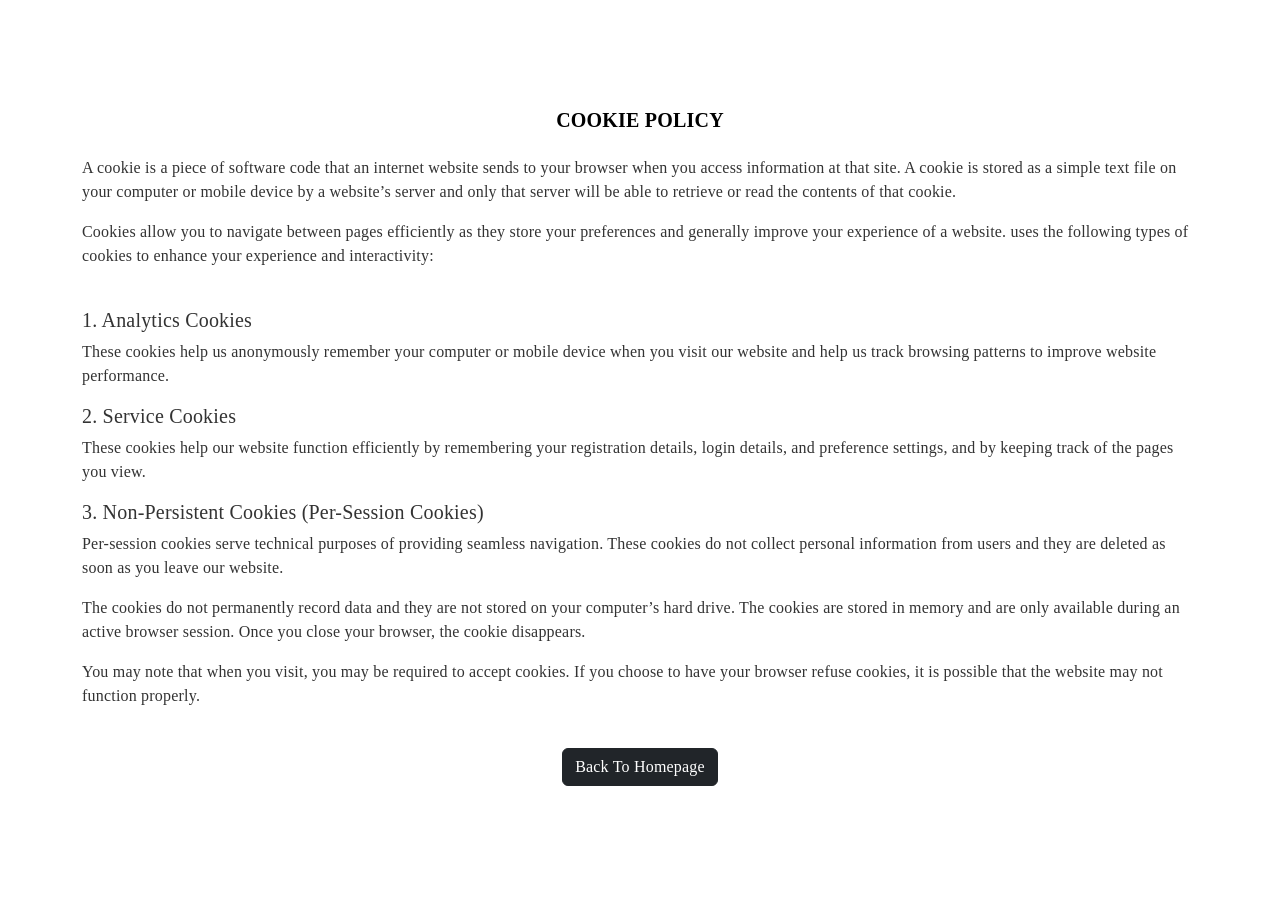
<file: cookie.html>
<!DOCTYPE html>
<html lang="en">
<head>

<meta charset="UTF-8">
<meta name="viewport" content="width=device-width, initial-scale=1">

<title>Cookie Policy</title>

<meta name="description" content="Cookie Policy of Panvel New Project Website">
<meta name="keywords" content="cookie policy, website cookies">

<link rel="icon" href="./images/favicon.webp">

<link href="https://cdnjs.cloudflare.com/ajax/libs/font-awesome/5.15.1/css/all.min.css" rel="stylesheet">
<link href="https://cdn.jsdelivr.net/npm/bootstrap@5.2.3/dist/css/bootstrap.min.css" rel="stylesheet">

<link rel="stylesheet" href="scss/style.css">

</head>

<body>

<header id="header" class="th-top-bar">
<div class="container"></div>
</header>

<section>
<div class="container py-5">

<h2 class="text-center mb-4">Cookie Policy</h2>

<p>
A cookie is a piece of software code that an internet website sends to your browser when you access information at that site. 
A cookie is stored as a simple text file on your computer or mobile device by a website’s server and only that server will be able to retrieve or read the contents of that cookie.
</p>

<p>
Cookies allow you to navigate between pages efficiently as they store your preferences and generally improve your experience of a website.
uses the following types of cookies to enhance your experience and interactivity:
</p>

<br>

<h5>1. Analytics Cookies</h5>
<p>
These cookies help us anonymously remember your computer or mobile device when you visit our website and help us track browsing patterns to improve website performance.
</p>

<h5>2. Service Cookies</h5>
<p>
These cookies help our website function efficiently by remembering your registration details, login details, and preference settings, and by keeping track of the pages you view.
</p>

<h5>3. Non-Persistent Cookies (Per-Session Cookies)</h5>
<p>
Per-session cookies serve technical purposes of providing seamless navigation. These cookies do not collect personal information from users and they are deleted as soon as you leave our website.
</p>

<p>
The cookies do not permanently record data and they are not stored on your computer’s hard drive. The cookies are stored in memory and are only available during an active browser session.
Once you close your browser, the cookie disappears.
</p>

<p>
You may note that when you visit, you may be required to accept cookies. If you choose to have your browser refuse cookies, it is possible that the website may not function properly.
</p>

<br>

<div class="text-center">
<a href="index.html" class="btn btn-dark">Back To Homepage</a>
</div>

</div>
</section>

</body>
</html>
</file>
<file: scss/style.css>
.top-bar {
	background: #ffffffd9;
	-webkit-box-shadow: 5px 2px 6px 0 #0000001f, inset 0 -1px 0 0 #dadce0;
	box-shadow: 5px 2px 6px 0 #0000001f, inset 0 -1px 0 0 #dadce0;
	position: fixed;
	width: 100%
}

.top-bar .nav-link {
	color: #333;
	font-weight: 700;
	padding: 15px 20px
}

.top-bar .header-first-row {
	padding: 5px 0;
	background: #3a663b
}

.top-bar .header-first-row .Logo {
	display: inline-block;
	padding: 5px
}

.top-bar .header-first-row .Logo img {
	height: 60px
}

.top-bar .header-first-row .ph-no {
	padding: 5px 10px;
	font-size: 14px;
	border-radius: 3px;
	margin-left: 5px;
	display: inline-block;
	background: #ffc71b
}

.top-bar .header-first-row .ph-no a {
	text-decoration: none
}

.top-bar .header-first-row .phone_no_1 {
	color: #fff
}

.top-bar .header-first-row .phone_no_1:hover {
	color: #fdfdfd
}

.top-bar .header-first-row .navbar.navbar-expand-md.navbar-light {
	padding: 0 10px;
	background: #fff
}

.top-bar .header-first-row .navbar-nav li .phone_url {
	font-size: 16px
}

.top-bar .header-first-row .navbar-expand-lg {
	padding: 0 10px
}

.top-bar .header-first-row .navbar-expand-lg .navbar-nav .nav-link {
	padding-right: .4rem;
	padding-left: .4rem
}

.top-bar .header-first-row .navbar-light .navbar-nav .active>.nav-link,
.top-bar .header-first-row .navbar-light .navbar-nav .nav-link.active,
.top-bar .header-first-row .navbar-light .navbar-nav .nav-link.show,
.top-bar .header-first-row .navbar-light .navbar-nav .show>.nav-link {
	color: rgb(0, 0, 0)
}

.top-bar .header-first-row .navbar-light .navbar-nav .nav-link {
	color: rgb(0, 0, 0);
	font-weight: 500;
	font-size: 14px;
	text-transform: uppercase
}

.top-bar .header-first-row .navbar-light .navbar-nav .nav-link:focus,
.top-bar .header-first-row .navbar-light .navbar-nav .nav-link:hover {
	color: rgb(255, 255, 255);
	-webkit-transition: .5s ease all;
	transition: .5s ease all
}

.top-bar .header-first-row .navbar-light .navbar-toggler {
	border: none;
	padding: 0
}

.top-bar .header-first-row .navbar-light .navbar-toggler .navbar-toggler-icon {
	line-height: 1.25em;
	color: #000
}

.top-bar .header-first-row .navbar-light .navbar-toggler:focus {
	-webkit-box-shadow: none;
	box-shadow: none
}

.top-bar .header-first-row .nav-item {
	-webkit-transition: all ease .3s;
	transition: all ease .3s
}

.top-bar .header-first-row .icon-menu {
	color: #333;
	font-size: 1.5em
}

.top-bar .header-first-row .mb-number {
	margin-top: 7px;
	font-size: .875em
}



.modal .modal-title {
	font-size: 18px;
	letter-spacing: .5px;
	padding-right: 20px
}

.modal .popup-img {
	margin: 0 auto 10px;
	overflow: hidden
}

.modal .popup-img img {
	height: 100%;
	width: 100%
}

.modal .modal-dialog {
	max-width: 380px
}

.modal .btn-close {
	position: absolute;
	right: 8px;
	top: 8px;
	background: #fb2323;
	opacity: 1;
	color: #fff;
	border-radius: 0;
	line-height: 16px
}

.modal .btn-close:hover {
	color: #fff;
	opacity: .9
}

.modal .btn-close:focus {
	-webkit-box-shadow: none;
	box-shadow: none
}

.modal .country-code select,
.modal .name-cont .form-control,
.modal .m-number-cont .form-control {
	border: none;
	border-bottom: 1px solid #949494;
	margin-bottom: 15px;
	position: relative
}

.modal .country-code select,
.modal .country-code select,
.modal .name-cont .form-control,
.modal .m-number-cont .form-control {
	height: calc(2.3em + .75rem + 0px);
	width: 100%;
	font-size: .875em;
	border-radius: 0;
	color: #495057
}

.modal .country-code select {
	padding-left: 10px
}

.modal .register-submit {
	width: 100%
}

.banner-box {
	position: relative;
	display: -webkit-box;
	display: -ms-flexbox;
	display: flex;
	-webkit-box-align: center;
	-ms-flex-align: center;
	align-items: center;
	-webkit-box-pack: center;
	-ms-flex-pack: center;
	justify-content: center;
	-ms-flex-wrap: wrap;
	flex-wrap: wrap
}

.banner-box .dtp-view-img {
	display: none
}

.banner-box .banner-img img {
	height: 100%
}

.banner-box .banner-form-part {
	position: relative;
	background: #fff;
	height: 100%;
	z-index: 1;
	padding: 15px;
	border-radius: 5px
}

.banner-box .banner-form-part .offer_list ul {
	margin: .75em 0;
	padding: 0 1em;
	list-style: none
}

.banner-box .banner-form-part .offer_list li:before {
	content: "";
	border-color: transparent #79663b;
	border-style: solid;
	border-width: .35em 0 .35em .45em;
	display: block;
	height: 0;
	width: 0;
	left: -1em;
	top: .9em;
	position: relative
}

.banner-box .form-offer {
	max-width: 320px;
	text-align: center
}

.banner-box .form-offer b {
	display: block
}

.banner-box .form-heading {
	background: #3a663b;
	padding: 10px;
	color: #fff;
	margin-bottom: 15px
}

.banner-box .form-heading h1 {
	font-size: 24px;
	text-align: center
}

.banner-box .form-container {
	border-top: none;
	width: 320px
}

.banner-box .form-container h4 {
	text-align: center;
	padding: 10px;
	font-size: 20px;
	border-radius: 5px 5px 0 0;
	color: #ffff
}

.banner-box .form-container h1 {
	font-size: 18px
}

.banner-box .form-container .sub-offer span {
	text-align: center
}

.banner-box .terms {
	color: #000
}

.banner-box .form-heading span {
	display: block;
	font-size: 1.2rem;
	margin-top: 10px;
	margin-bottom: 5px
}

.banner-box .country-code {
	width: 35%;
	display: inline-block
}

.banner-box .m-number-cont {
	width: calc(100% - 37%);
	display: inline-block
}

.banner-box .country-code select,
.banner-box .name-cont .form-control,
.banner-box .m-number-cont .form-control,
.banner-box .register-submit {
	height: calc(2.3em + .75rem + 0px);
	width: 100%;
	font-size: .875em;
	border-radius: 0
}

.banner-box .form-control {
	border: none;
	border-bottom: 1px solid #949494
}

.banner-box .country-code select {
	padding: 0 10px;
	background: #fff
}

.banner-box .term-condition {
	font-size: .875em;
	display: inline-block;
	width: 100%;
	margin-bottom: 20px;
	text-align: left
}

.banner-box .register-submit {
	border-radius: 5px
}

.banner-box .country-code,
.banner-box .name-cont,
.banner-box .m-number-cont {
	margin-bottom: 15px;
	position: relative
}

.banner-box .offer-banner {
	z-index: 9;
	width: 350px;
	padding: 0;
	-webkit-box-shadow: 0 5px 5px -5px #333;
	box-shadow: 0 5px 5px -5px #333;
	background: #e86964;
	color: #fff;
	border-radius: 5px 5px 0 0;
	padding: 20px
}

.banner-box .offer-banner .icon-check-1:before {
	margin: 0;
	padding: 0;
	text-align: left
}

.banner-box .banner-content li {
	letter-spacing: .5px
}

.banner-box .banner-content li::before {
	content: '';
	width: 10px;
	height: 10px;
	background: #d7251d;
	margin-right: 10px;
	display: inline-block;
	vertical-align: middle
}

.banner-box .banner-content li b {
	font-size: 18px
}

.banner-box .banner-content li span {
	display: inline-block;
	vertical-align: middle
}

.banner-box select {
	border: none;
	border-bottom: 1px solid #949494;
	color: #495057
}

.banner-box .modal-header h4 {
	font-size: 16px;
	padding-right: 16px
}

.cta-section {
	background: #e8f1bf;
	padding: 40px 0;
	color: #fff;
	clear: both;
	position: relative;
	margin-top: 80px
}

.cta-box {
	position: relative;
	z-index: 1;
	text-align: center
}

.cta-box .cta-img {
	width: 320px;
	display: inline-block;
	vertical-align: middle
}

.request {
	color: #484848
}

.cta-content {
	display: inline-block;
	vertical-align: middle;
	padding: 20px 0;
	position: relative;
	z-index: 1;
	width: 100%;
	text-align: center
}

.cta-content h3 {
	font-size: 20px;
	display: inline-block;
	margin: 0 0 20px;
	vertical-align: middle
}

.cta-content button {
	border-color: #fff
}

.cta-video-section {
	background: url(../img/banner.webp) fixed center center;
	background-repeat: no-repeat;
	background-size: cover
}

.dowload-brochure {
	background: url(../img/banner.webp) fixed center center;
	background-repeat: no-repeat;
	background-size: cover
}

.cta-video-section,
.dowload-brochure {
	padding: 50px 0;
	color: #fff;
	text-align: center;
	position: relative;
	background-position: center;
	margin-top: 80px
}

.cta-video-section:after,
.dowload-brochure:after {
	background: #00000085;
	position: absolute;
	top: 0;
	left: 0;
	width: 100%;
	height: 100%;
	content: ""
}

.cta-video-section .cta-content,
.dowload-brochure .cta-content {
	padding-top: 40px
}

.floor-plan .overlay-div {
	height: 100%;
	position: absolute;
	width: 100%;
	bottom: -100%;
	background: rgba(202, 202, 203, .6);
	-webkit-transition: .5s ease;
	transition: .5s ease
}

.floor-plan .overlay-div button {
	position: absolute;
	left: 50%;
	width: 60%;
	color: #fff;
	background: #ffc71b;
	top: 50%;
	-webkit-transform: translate(-50%, -50%);
	transform: translate(-50%, -50%);
	-webkit-transition: .3s ease;
	transition: .3s ease
}

.floor-plan .overlay-div button:hover {
	background: #fff;
	color: #000
}

.floor-plan .f-p-rhs .heading-1 {
	color: #fff
}

.floor-plan .flor-p-cont {
	text-align: center;
	display: -webkit-box;
	display: -ms-flexbox;
	display: flex;
	-webkit-box-pack: center;
	-ms-flex-pack: center;
	justify-content: center;
	-webkit-box-align: center;
	-ms-flex-align: center;
	align-items: center;
	-ms-flex-wrap: wrap;
	flex-wrap: wrap
}

.floor-plan .floorplan-section h2 .icon-home {
	color: #fff;
	display: inline-block;
	vertical-align: baseline;
	font-size: 42px;
	border-bottom: 2px solid
}

.floor-plan .floor-img-cont {
	overflow: hidden;
	border-radius: 5px
}

.floor-plan .floorplan-section img {
	-webkit-filter: blur(4px);
	filter: blur(4px)
}

.floor-plan .image-container {
	width: 100%;
	margin-bottom: 20px;
	margin: 0 auto 20px;
	position: relative;
	overflow: hidden;
	text-align: center;
	background: #fff;
	border-radius: 5px;
	border: 1px solid #000;
	-webkit-box-shadow: 0 7px 16px 0 rgba(50, 50, 50, .2);
	box-shadow: 0 7px 16px 0 rgba(50, 50, 50, .2)
}

.floor-plan .image-container:hover .overlay-div {
	bottom: 0
}

.price-box .price-card-listing {
	display: -webkit-box;
	display: -ms-flexbox;
	display: flex;
	-ms-flex-wrap: wrap;
	flex-wrap: wrap;
	margin: 20px 0 10px;
	-webkit-box-pack: center;
	-ms-flex-pack: center;
	justify-content: center
}

.price-box .price-card-listing .price-item {
	padding: 20px;
	width: 100%;
	text-align: center;
	-webkit-transition: .5s all;
	transition: .5s all;
	margin-bottom: 10px;
	border-radius: 10px;
	background: #344f24;
	color: #fff
}

.price-box .price-card-listing .price-item:hover {
	font-weight: 500;
	background: #f9f9f9;
	-webkit-box-shadow: 0 7px 16px 0 rgba(50, 50, 50, .199);
	box-shadow: 0 7px 16px 0 rgba(50, 50, 50, .199);
	border-radius: 10px;
	color: #000
}

.price-box .price-card-listing .area,
.price-box .price-card-listing .pricing {
	margin-top: 20px
}

.price-box .price-card-listing .area span,
.price-box .price-card-listing .pricing span {
	display: block;
	font-weight: 600;
	font-size: 20px
}

.price-box .price-card-listing .btm-pr-btn {
	margin-top: 10px
}

.price-box .price-card-listing .typology {
	text-transform: uppercase;
	font-weight: 600;
	font-size: 22px;
	color: #ffc71b;
	margin-bottom: 20px
}

.price-box .price-card-listing .typology span {
	display: block
}

.location .accordion-body {
	background: #f3f3f3
}

.location .accordion-body ul {
	margin-bottom: 0
}

.location .accordion-body ul li {
	font-size: 14px
}

.location .accordion-body ul li:before {
	content: "";
	width: 5px;
	height: 5px;
	display: inline-block;
	margin: 8px 10px 0 0;
	background-color: #000;
	-webkit-transform: rotate(45deg);
	transform: rotate(45deg);
	vertical-align: top
}

.location .accordion-header p {
	font-size: 14px
}

.location .accordion-header button {
	font-weight: 600;
	color: #333;
	background: #fff
}

.location .map-frame {
	width: 100%;
	height: 450px
}

.location .loc-map-img {
	margin-bottom: 10px
}

.location img {
	width: 100%;
	height: 450px
}

.location .location-content {
	width: 100%;
	padding: 2px;
	margin-top: 10px;
	border-radius: 5px
}

.location .loc-map-text {
	font-size: .875em;
	letter-spacing: .5px;
	line-height: 30px;
	text-align: justify
}

.location .loc-map-img {
	-webkit-box-shadow: 0 7px 16px 0 rgba(50, 50, 50, .2);
	box-shadow: 0 7px 16px 0 rgba(50, 50, 50, .2);
	margin-top: 10px
}

.location .nearby h5 {
	margin-top: 25px;
	color: #f36f21
}

.location .nearby-connect {
	background: #fff
}

.location .nearby-connect .card-body ul {
	margin-bottom: 0;
	padding-left: 0
}

.location .nearby-connect h4 {
	padding-left: 15px;
	margin-bottom: 0
}

.location .nearby-connect .card-head {
	margin-top: 15px
}

.location .site-visit {
	margin-top: 20px
}

.footer-section {
	background: #e8f1bf;
	padding: 20px 0 0;
	margin: 30px 0 0
}

.footer-section .footer-text-content {
	text-align: center;
	border-top: 1px solid #6c757d;
	padding: 10px;
	font-size: .6875em;
	margin-top: 20px
}

.footer-section .term_sec a {
	color: #000;
	text-decoration: none;
	font-size: 16px
}

.footer-section .copyright_sec {
	font-size: .6875em
}

.footer-section .copyright_sec p {
	text-align: center;
	color: #757575
}

.footer-section .footer-container .footer_ico_right a {
	z-index: 1;
	color: #000;
	text-decoration: none;
	font-size: 30px;
	-webkit-transition: .5s all;
	transition: .5s all;
	margin-right: 5px
}

.footer-section .footer-container .footer_ico_right a img {
	width: 50px;
	height: 50px;
	padding: 5px
}

.footer-section .footer-container .footer_ico_right a:hover {
	color: #000
}

.footer-section .fixed-social-icon {
	position: fixed;
	bottom: 15px;
	right: 15px;
	z-index: 1
}

.footer-section .fixed-social-icon ul {
	margin-bottom: 0
}

.footer-section .fixed-social-icon ul li {
	background: #000;
	margin-bottom: 5px;
	-webkit-transition: .3s ease-out;
	transition: .3s ease-out;
	border: 2px solid #fff;
	border-radius: 10px
}

.footer-section .fixed-social-icon ul li:first-child {
	background-color: #2a72c5
}

.footer-section .fixed-social-icon ul li:last-child {
	background: #40ca3c
}

.footer-section .fixed-social-icon ul li:hover {
	-webkit-box-shadow: 1px 2px 6px #000;
	box-shadow: 1px 2px 6px #000;
	border-radius: 15px
}

.footer-section .fixed-social-icon ul li img {
	width: 40px;
	display: block;
	padding: 5px
}

.footer-section .fixed-social-icon i {
	-webkit-transition: .3s ease all;
	transition: .3s ease all
}

.footer-section .fixed-social-icon .icon-whatsapp {
	color: #5afb76
}

.footer-section .fixed-social-icon .icon-whatsapp:hover {
	color: #0cff37
}

.virtual-tour_Section .virtual_img {
	max-width: 100%;
	height: auto
}

.virtual-tour_Section .video_row {
	-webkit-box-pack: center;
	-ms-flex-pack: center;
	justify-content: center
}

.th-top-bar {
	text-align: center
}

.th-top-bar .th-Logo img {
	padding: 10px;
	height: 85px
}

.thanks-page {
	background-image: -webkit-gradient(linear, left top, left bottom, from(rgba(239, 239, 239, 0.1)), to(rgba(8, 245, 59, 0.62))), url(../img/banner.webp);
	background-image: linear-gradient(rgba(239, 239, 239, 0.1), rgba(8, 245, 59, 0.62)), url(../img/banner.webp);
	background-size: cover;
	background-position: center;
	background-repeat: no-repeat;
	height: calc(100vh - 85px)
}

.thanks-page .thankyou-container {
	background: rgba(51, 51, 51, .39);
	display: -webkit-box;
	display: -ms-flexbox;
	display: flex;
	-webkit-box-pack: center;
	-ms-flex-pack: center;
	justify-content: center;
	-webkit-box-align: center;
	-ms-flex-align: center;
	align-items: center;
	height: 100%
}

.thanks-page .helpful-content,
.thanks-page .thankyou-container strong,
.thanks-page .video-play {
	width: 100%
}

.thanks-page .th-main-section {
	max-width: 690px;
	margin: auto
}

.thanks-page .th-main-section .ty-cont {
	background: #fff;
	border-radius: 5px 5px 0 0;
	padding: 10px
}

.thanks-page .th-main-section .ty-cont h2 {
	margin-bottom: 5px;
	color: #0ebb2c;
	padding: 10px 0;
	text-align: center
}

.thanks-page .th-main-section .ty-cont strong {
	display: block;
	margin: 0 auto;
	padding-bottom: 15px;
	color: #222
}

.thanks-page .th-main-section .helpful-content {
	margin: 0 auto;
	background: rgba(0, 0, 0, .61);
	padding: 30px 10px;
	text-align: center
}

.thanks-page .th-main-section .helpful-content .helping,
.thanks-page .th-main-section .helpful-content .social-icons {
	margin-bottom: 20px
}

.thanks-page .th-main-section .help-item .btn-primary {
	margin-bottom: 5px;
	vertical-align: top;
	background: #0d6efd;
	border-color: #0d6efd;
	padding: .375rem .75rem
}

.thanks-page .th-main-section .help-item .btn-success {
	background: #42ea5f;
	border-color: #28a745
}

.thanks-page .th-main-section .help-item img {
	width: 25px
}

.thanks-page .th-main-section .help-item .phone_no_1 {
	display: inline-block;
	margin-left: 10px;
	vertical-align: middle
}

.thanks-page .th-main-section .back_link h3 a {
	padding: 10px 20px;
	text-align: center;
	display: table;
	text-decoration: none;
	color: #fff;
	margin: 0 auto;
	border: 1px solid #fff;
	font-size: 18px
}

html {
	scroll-behavior: smooth
}

* {
	margin: 0;
	padding: 0
}

body {
	background: #fff;
	color: #333;
	-webkit-font-smoothing: antialiased;
	text-rendering: optimizeLegibility;
	font-size: 1em;
	letter-spacing: .2px;
	font-family: futurabook !important
}

@font-face {
	font-family: futurabook;
	src: url(//db.onlinewebfonts.com/t/cc84650569fd07dac022c55b20c66e46.woff2) format("woff2"), url(//db.onlinewebfonts.com/t/cc84650569fd07dac022c55b20c66e46.woff) format("woff");
	font-weight: 400;
	font-style: normal
}

ul {
	padding: 0
}

@-webkit-keyframes blinker {
	from {
		opacity: .3
	}

	to {
		opacity: 1
	}
}

.blink {
	text-decoration: blink;
	-webkit-animation-name: blinker;
	-webkit-animation-duration: .6s;
	-webkit-animation-iteration-count: infinite;
	-webkit-animation-timing-function: ease-in-out;
	-webkit-animation-direction: alternate;
	text-align: left
}

@-webkit-keyframes blink {
	0% {
		background: #08a00e
	}

	25% {
		background: #08a00e
	}

	50% {
		background: #000
	}

	100% {
		background: #000
	}
}

@keyframes blink {
	0% {
		background: #08a00e
	}

	25% {
		background: #08a00e
	}

	50% {
		background: #000
	}

	100% {
		background: #000
	}
}

* {
	-webkit-box-sizing: border-box;
	box-sizing: border-box;
	margin: 0;
	padding: 0
}

ul,
ol {
	list-style: none
}

.border-radius {
	border-radius: 5px
}

h2 {
	margin-bottom: 20px;
	font-size: 20px;
	font-weight: 600;
	text-transform: uppercase;
	color: #000
}

section {
	padding-top: 60px
}

.close:not(:disabled):not(.disabled):focus,
.close:not(:disabled):not(.disabled):hover {
	opacity: 1
}

.btn.btn-primary {
	background: #ffc71b;
	border-color: transparent;
	padding: 12px 20px;
	text-transform: uppercase
}

.btn.btn-primary:focus {
	-webkit-box-shadow: none;
	box-shadow: none
}

.body-content {
	padding: 50px 0 0
}

.main-title h2 {
	margin-bottom: 30px;
	padding-top: 20px;
	color: #000;
	font-size: 20px;
	text-transform: uppercase;
	letter-spacing: .5px;
	font-weight: 600
}

.main-title span {
	text-transform: uppercase;
	color: #fff;
	letter-spacing: 1px;
	font-size: 14px;
	display: inline-block;
	position: relative;
	background: #3a663b;
	padding: 5px 10px;
	border-radius: 5px;
	border-left: 5px solid #ffc71b;
	border-right: 5px solid #ffc71b
}

.main-title span:before {
	content: "";
	height: 2px;
	width: 320px;
	position: absolute;
	bottom: 14px;
	background: #ffc71b;
	-webkit-transform: translate(-50%, 0px);
	transform: translate(-50%, 0px);
	left: 50%;
	z-index: -1;
	border-radius: 5px
}

.carousel-control-prev,
.carousel-control-next {
	background: rgba(0, 0, 0, .3)
}

.carousel-control-next-icon,
.carousel-control-prev-icon {
	width: 30px;
	height: 30px
}

.overview .over-img {
	margin-bottom: 20px
}

.highlight-points {
	display: inline-block;
	width: 100%;
	text-align: center
}

.highlight-points ul {
	display: -webkit-box;
	display: -ms-flexbox;
	display: flex;
	-webkit-box-pack: center;
	-ms-flex-pack: center;
	justify-content: center;
	-webkit-box-align: stretch;
	-ms-flex-align: stretch;
	align-items: stretch;
	-ms-flex-wrap: wrap;
	flex-wrap: wrap
}

.highlight-points ul li {
	width: 100%;
	vertical-align: top;
	padding: 10px;
	font-size: 14px;
	border: 1px solid #e8f1bf;
	display: table-header-group
}

.highlight-points ul li:first-child {
	border-radius: 5px 5px 0 0
}

.highlight-points ul li:last-child {
	border-radius: 0 0 5px 5px
}

.highlight-points ul li b {
	display: block;
	color: #000
}

.highlight-points ul li p {
	text-align: left;
	margin-left: 40px
}

.highlight-points .f-listing li {
	border-right: 1px solid #ccc
}

.highlight-points .f-listing li:last-child {
	border-right: none
}

.accordion-item .accordion-header li,
.accordion-item .accordion-header p {
	font-size: 14px
}

.accordion-item .accordion-header button {
	font-weight: 600;
	color: #333;
	background: #fff
}

.amenities .accordion-body {
	padding: 10px 5px
}

.amenities .ameniteis-list {
	text-align: center
}

.amenities .ameniteis-list ul {
	margin: 0;
	padding-top: 15px
}

.amenities .ameniteis-list ul li {
	position: relative;
	width: 46%;
	display: inline-block;
	text-align: center;
	font-size: 14px;
	font-weight: 500;
	padding: 15px 0;
	margin: 0 5px 15px;
	-webkit-box-shadow: 0 0 4px 0 rgba(50, 50, 50, .199);
	box-shadow: 0 0 4px 0 rgba(50, 50, 50, .199);
	border-radius: 5px
}

.amenities .ameniteis-list ul li img {
	display: block;
	width: 70px;
	margin: 0 auto 16px
}

.amenities .ameniteis-list ul li span {
	padding: 8px 5px;
	display: block
}

.gallery-box .carousel {
	max-width: 600px;
	margin: 0 auto;
	text-align: center
}

.loc-benefit {
	display: -webkit-box;
	display: -ms-flexbox;
	display: flex;
	-ms-flex-flow: wrap;
	flex-flow: wrap;
	-webkit-box-pack: space-evenly;
	-ms-flex-pack: space-evenly;
	justify-content: space-evenly;
	margin-top: 30px;
	margin-bottom: 0
}

.loc-benefit .benefit-item {
	min-width: 310px;
	display: -webkit-box;
	display: -ms-flexbox;
	display: flex;
	-webkit-box-align: center;
	-ms-flex-align: center;
	align-items: center;
	border: 1px solid #dfdcdc;
	padding: 15px;
	margin-bottom: 2%;
	-webkit-box-pack: space-evenly;
	-ms-flex-pack: space-evenly;
	justify-content: space-evenly
}

.loc-benefit .item-content {
	padding: 0 10px;
	text-align: center
}

.loc-benefit .item-content span {
	display: block
}

.faq .accordion-body p {
	font-size: 14px
}

.faq .accordion-header button {
	font-weight: 600;
	color: #333
}

@media(min-width:641px) {
	.banner-form-part {
		max-width: 540px;
		margin: 0 auto
	}

	.price-hd,
	.price-details span {
		font-size: 14px
	}
}

@media(min-width:769px) {
	.banner-box .dtp-view-img {
		display: block
	}

	.banner-box .mbl-view-img {
		display: none
	}
}

@media(min-width:992px) {
	.top-bar .header-first-row .ph-no {
		margin-top: 8px
	}

	.banner-box .banner-img {
		width: 100%
	}

	.banner-box .banner-form-part {
		background: #fff;
		height: auto;
		position: absolute;
		top: 20%;
		right: 16px
	}

	.banner-box .offer-banner {
		position: absolute;
		left: 0;
		top: 50px;
		background: rgba(0, 0, 0, .3)
	}

	.highlight-points ul li {
		width: 50%;
		padding: 20px 10px
	}

	.highlight-points ul li:first-child {
		border-radius: 5px 0 0 0
	}

	.highlight-points ul li:nth-child(2) {
		border-radius: 0 5px 0 0
	}

	.highlight-points ul li:nth-child(3) {
		border-radius: 0 0 0 5px
	}

	.highlight-points ul li:nth-child(4) {
		border-radius: 0 0 5px 0
	}

	.cta-section .cta-img {
		width: 320px;
		display: inline-block;
		vertical-align: middle
	}

	.cta-section .cta-content {
		text-align: left;
		width: calc(100% - 330px)
	}

	.amenities .ameniteis-list ul li {
		width: auto;
		padding: 20px;
		font-weight: 600
	}

	.amenities .ameniteis-list ul li img {
		width: 100px
	}

	.price-box .price-card-listing .price-item {
		width: 30%;
		margin-right: 15px
	}

	.floor-plan .floor-img-cont {
		width: 32%;
		margin-right: 1%;
		display: inline-block
	}

	.loc-benefit .benefit-item {
		width: 31%
	}
}
</file>
